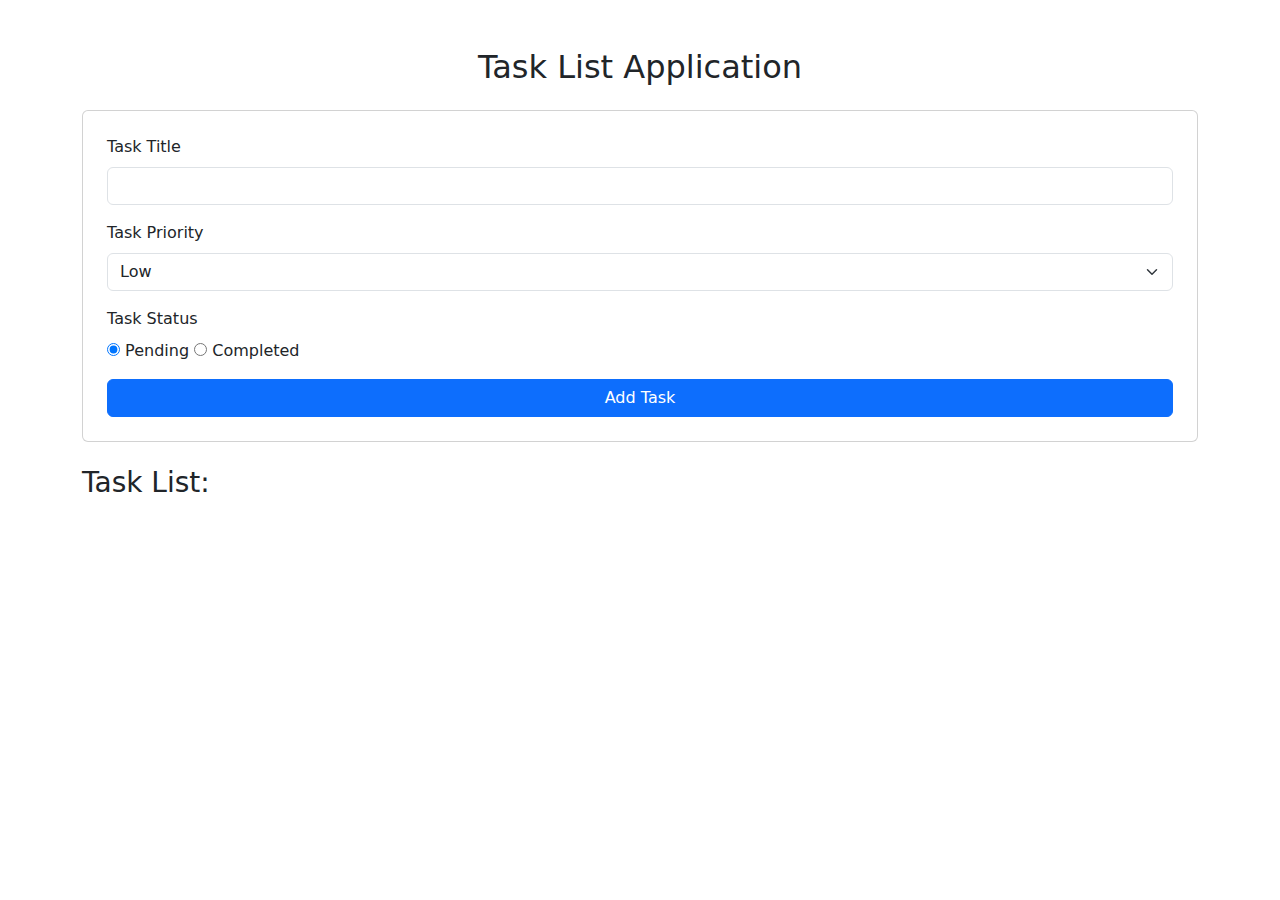
<file: Assignment2/index.html>
<!DOCTYPE html>
<html lang="en">
<head>
    <meta charset="UTF-8">
    <meta name="viewport" content="width=device-width, initial-scale=1.0">
    <title>Task List</title>
    <link href="https://cdn.jsdelivr.net/npm/bootstrap@5.3.0/dist/css/bootstrap.min.css" rel="stylesheet">
    <link rel="stylesheet" href="style.css">
</head>
<body class="container mt-5">

    <h2 class="text-center mb-4">Task List Application</h2>

    <div class="card p-4">
        <form id="taskForm">
            <div class="mb-3">
                <label for="taskTitle" class="form-label">Task Title</label>
                <input type="text" id="taskTitle" class="form-control" required>
            </div>

            <div class="mb-3">
                <label for="taskPriority" class="form-label">Task Priority</label>
                <select id="taskPriority" class="form-select">
                    <option value="Low">Low</option>
                    <option value="Medium">Medium</option>
                    <option value="High">High</option>
                </select>
            </div>

            <div class="mb-3">
                <label class="form-label">Task Status</label><br>
                <input type="radio" id="pending" name="taskStatus" value="Pending" checked>
                <label for="pending">Pending</label>
                <input type="radio" id="completed" name="taskStatus" value="Completed">
                <label for="completed">Completed</label>
            </div>

            <button type="submit" class="btn btn-primary w-100">Add Task</button>
        </form>
    </div>

    <h3 class="mt-4">Task List: </h3>
    <ul id="taskList" class="list-group mt-3"></ul>

    <script src="script.js"></script>
</body>
</html>
</file>
<file: Assignment2/style.css>
body {
    max-width: 600px;
    margin: auto;
}

.completed {
    text-decoration: line-through;
    opacity: 0.7;
}
</file>
